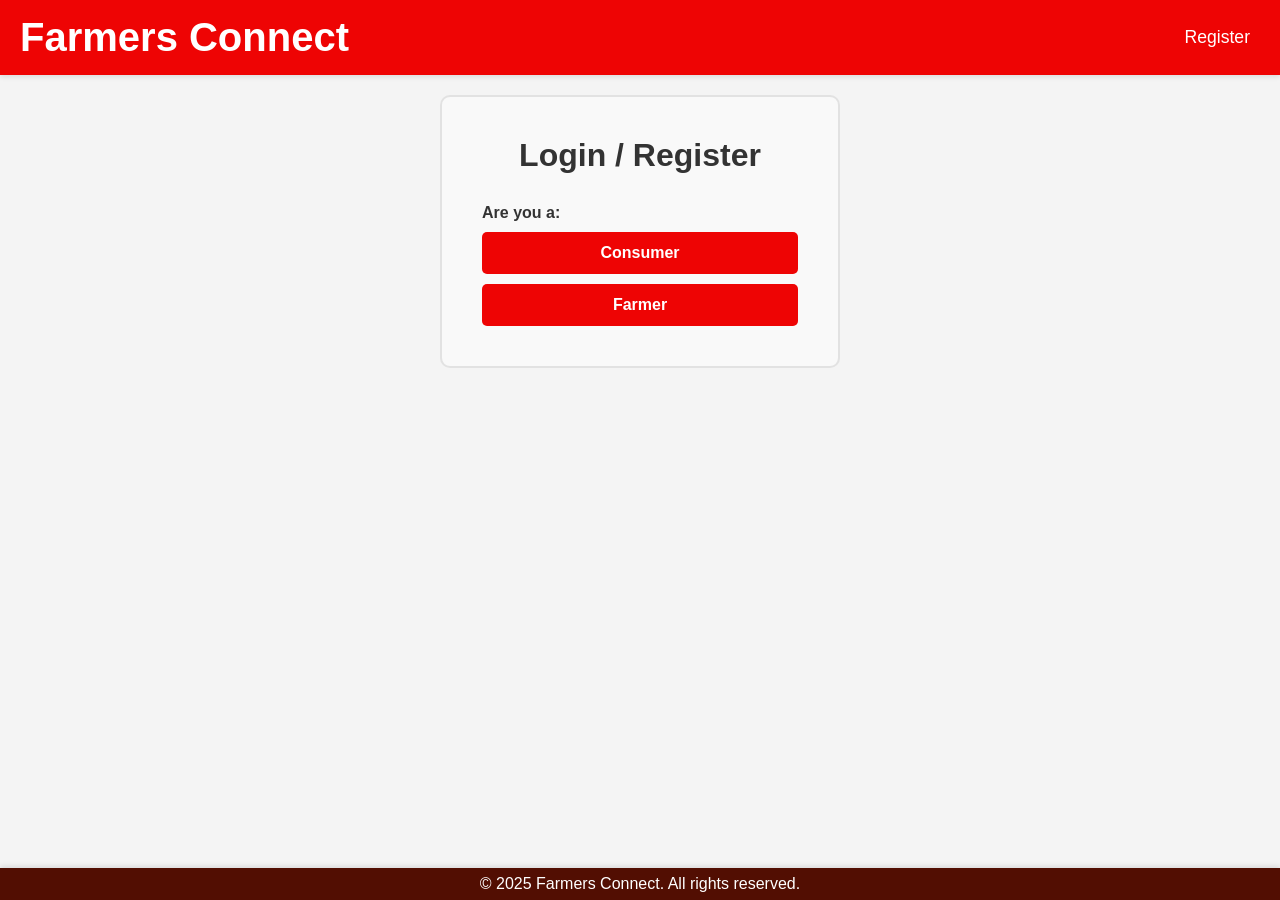
<file: Farmers_Connect/index.html>
<!DOCTYPE html>
<html lang="en">

<header>
    <div class="logo">
      <h1>Farmers Connect</h1>
    </div>
    <nav>
      <ul class="nav-links">
        <li><a href="index.html">Home</a></li>
        <li><a href="products.html">Products</a></li>
        <li><a href="about.html">About Us</a></li>
        <li><a href="register.html">Register</a></li>
        <li><a href="cart.html">Cart</a></li>
      </ul>
    </nav>
  </header>
  
<head>
  <meta charset="UTF-8" />
  <meta name="viewport" content="width=device-width, initial-scale=1.0"/>
  <title>Home - Farmers Connect</title>
  <link rel="stylesheet" href="styles.css" />
</head>

<body>

  <section id="home">
    <h2>Welcome to Farmers Connect</h2>
    <p>Connecting you directly with farmers for the freshest and fairest produce.</p>
    <a href="products.html"><button>Shop Now</button></a>
  </section>

  <div class="home-image">
    <img src="images/Farmers Connect.webp" alt="Farmers Connect Image" />
  </div>
  <script src="script.js"></script>

  <footer class="main-footer">
    &copy; 2025 Farmers Connect. All rights reserved.
  </footer>
  <script>
  if (!sessionStorage.getItem("loggedInUser")) {
    alert("Please login to access the site.");
    window.location.href = "register.html";
  }
</script>

</body>
</html>
</file>
<file: Farmers_Connect/styles.css>
* {
    margin: 0;
    padding: 0;
    box-sizing: border-box;
    font-family: 'Arial', sans-serif;
}

/* General body styles */
body {
    background-color: #f4f4f4;
    color: #333;
    font-size: 16px;
}

/* Header and Navigation */
header {
    background-color: #ee0404;
    padding: 15px 20px;
    color: white;
    display: flex;
    justify-content: space-between;
    align-items: center;
    box-shadow: 0 2px 5px rgba(0, 0, 0, 0.1);

    position: sticky;
    top: 0;
    width: 100%;
    z-index: 1000;
}

header .logo h1 {
    font-size: 2.5rem;
}

nav ul {
    list-style-type: none;
    display: flex;
}

nav ul li {
    margin-left: 20px;
}

nav ul li a {
    color: white;
    text-decoration: none;
    font-size: 1.1rem;
    padding: 5px 10px;
    transition: background 0.3s ease, color 0.3s ease;
    border-radius: 5px;
}

nav ul li a:hover {
    background: #fff;
    color: black;
}


/* Home Section */
#home {
  text-align: center;
  padding: 20px 20px 20px;
  background-color: #e6f113; 
  color: #333;
}

.home-text h2 {
  font-size: 7rem;
  margin-bottom: 10px;
}

.home-text p {
  font-size: 1.5rem;
  margin-bottom: 20px;
}

#home button {
  padding: 7px 15px;
  background-color: #22ff00;
  border: none;
  color: black;
  font-size: 1.2rem;
  cursor: pointer;
  transition: background-color 0.3s ease;
  border-radius: 5px;
}

#home button:hover {
  background-color: #0004fa;
}

.home-image {
  background-color: #3dff07;
  display: flex;
  justify-content: center;
  margin-top: -10px; /* Moves the image a bit upward */
}

.home-image img {
  width: 100%;
  max-width: 1400px;
  height: 436px;
  border-radius: 10px;
}

/* Product Section */

.product-card {
    background-color: #fff;
    padding: 15px;
    margin: 10px;
    width: calc(33.333% - 20px);  /* Ensure 3 items per row */
    box-shadow: 0 2px 10px rgba(0, 0, 0, 0.1);
    text-align: center;
    border-radius: 10px;
    transition: transform 0.3s ease;
    height: 350px;
    display: flex;
    flex-direction: column;
    justify-content: space-between;
}

.product-card img {
    width: 100%;
    height: 180px;
    object-fit: cover;
    border-radius: 8px;
}

.product-card h4 {
    margin-top: 10px;
    font-size: 1.2rem;
}

.product-card p {
    font-size: 1rem;
    margin-bottom: 10px;
    color: #555;
}

.product-card button {
    padding: 8px 7px;
    background-color: #ee0404;
    color: white;
    border: none;
    cursor: pointer;
    transition: background-color 0.3s ease;
}

.product-card button:hover {
    background-color: #0a1dec;
}

.product-grid {
    display: flex;
    flex-wrap: wrap;
    justify-content: space-between;
}
.category-select {
  margin-top: 30px;
  text-align: center;
  font-size: 1.1rem;
}

.category-filter {
  margin-top: 10px;
  text-align: center;
  font-size: 2.1rem;
}

.category-filter select {
  padding: 8px;
  font-size: 1rem;
  margin-top: 0px;
}


/* About Us */
.about-hero {
    background-image: linear-gradient(rgba(0, 0, 0, 0.5), rgba(0, 0, 0, 0.5)), url('https://images.unsplash.com/photo-1492496913980-501348b61469?q=80&w=1887&auto=format&fit=crop');
    background-size: cover;
    background-position: center;
    color: white;
    text-align: center;
    padding: 80px 20px;
}

.hero-content h1 {
    font-size: 3.5em;
    margin-bottom: 10px;
    color: white;
}

.hero-content p {
    font-size: 1.3em;
    font-weight: 300;
}

.about-us-container {
    max-width: 1000px;
    margin: -50px auto 30px auto;
    padding: 0 20px;
    position: relative;
    z-index: 2;
}

.mission-section  {
    text-align: center;
    padding: 70px 0;
}
.core-values{
    text-align: center;
}

.mission-section h3, .core-values h3 {
    font-size: 2.2em;
    margin-bottom: 40px;
}

.values-grid {
    display: grid;
    grid-template-columns: repeat(auto-fit, minmax(200px, 1fr));
    gap: 25px;
}

.mission-grid {
    display: flex;
    justify-content: center;
    flex-wrap: wrap;
}

.mission-grid .value-card {
    flex: 0 1 250px;
}

.value-card {
    background-color: #fff;
    padding: 30px 25px;
    border-radius: 10px;
    box-shadow: 0 6px 20px rgba(0,0,0,0.1);
    transition: transform 0.3s ease, box-shadow 0.3s ease;
    border-top: 4px solid #28a745;
}

.value-card:hover {
    transform: translateY(-8px);
    box-shadow: 0 10px 25px rgba(0,0,0,0.15);
}

.value-card i {
    font-size: 2.8em;
    color: #28a745;
    margin-bottom: 15px;
}

.value-card h4 {
    margin-bottom: 10px;
    font-size: 1.3em;
}

.value-card p {
    font-size: 0.95em;
    color: #666;
    line-height: 1.6;
}

@media (max-width: 768px) {
    .hero-content h1 {
        font-size: 2.5em;
    }
}


/* Profile Section */
.register-container {
    max-width: 400px;
    margin: 20px auto;
    padding: 40px;
    border: 2px solid #ddddddd0;
    border-radius: 10px;
    background-color: #f9f9f9;
  }
  
  .register-container h2 {
    text-align: center;
    font-size: 2rem;
    margin-bottom: 30px;
  }
  
  form label {
    display: block;
    margin-top: 10px;
    font-weight: bold;
  }

  .register-container input {
    width: 100%;
    padding: 12px;
    font-size: 1rem;
    margin-top: 5px;
    margin-bottom: 15px;
    border: 1px solid #ccc;
    border-radius: 5px;
  }

  .register-container button {
    width: 100%;
    padding: 12px;
    font-size: 1rem;
    background-color: #ee0404;
    color: white;
    border: none;
    border-radius: 5px;
    cursor: pointer;
    margin-top: 10px;
    text-decoration: none;
  }
  
  .register-container button:hover {
    background-color: #0b07e1;
  }
  .register-container b{
    display: none;
  }

  

/* === Cart Section === */
#cart {
  padding: 50px 20px;
  background-color: #fff;
}

#cart h2 {
  text-align: center;
  font-size: 2.5rem;
  margin-bottom: 30px;
}

#cart #cart-items {
  display: flex;
  flex-direction: column;
  align-items: center;
}

#cart button {
  display: block;
  margin: 20px auto;
  padding: 15px 30px;
  background-color: #ee0404;
  color: white;
  border: none;
  font-size: 1.2rem;
  cursor: pointer;
  border-radius: 6px;
  transition: background-color 0.3s ease;
}

#cart button:hover {
  background-color: #2e00fc;
}

/* === Checkout Popup Overlay === */
#checkout-popup {
  position: fixed;
  top: 0;
  left: 0;
  width: 100%;
  height: 100%;
  background-color: rgba(0,0,0,0.6);
  display: flex;
  justify-content: center;
  align-items: center;
  z-index: 10000;
}

/* Hide by default */
.hidden {
  display: none !important;
}

/* === Popup Box === */
#checkout-popup .popup-content {
  background-color: #fff;
  padding: 25px 30px;
  border-radius: 12px;
  width: 90%;
  max-width: 480px;
  box-shadow: 0 4px 20px rgba(0,0,0,0.25);
  overflow-y: auto;
  max-height: 90vh;
  animation: fadeIn 0.3s ease-in-out;
}

/* Heading */
#checkout-popup h2 {
  text-align: center;
  margin-bottom: 20px;
  font-size: 1.8rem;
  font-weight: bold;
  color: #333;
}

/* === Order Summary === */
#checkout-popup .order-summary {
  background: #f8f9fa;
  padding: 12px;
  border-radius: 8px;
  margin-bottom: 20px;
  border: 1px solid #ddd;
  font-size: 0.95rem;
}

#checkout-popup .order-summary p {
  margin: 6px 0;
}

#checkout-popup .order-summary strong {
  font-size: 1.05rem;
  color: #000;
}

/* === Form Styling === */
#checkout-popup label {
  display: block;
  margin-bottom: 6px;
  font-weight: 600;
  color: #444;
  font-size: 0.95rem;
}

#checkout-popup input,
#checkout-popup select,
#checkout-popup textarea {
  width: 100%;
  padding: 10px 12px;
  font-size: 1rem;
  margin-bottom: 15px;
  border: 1px solid #ccc;
  border-radius: 6px;
  outline: none;
  transition: border-color 0.3s ease, box-shadow 0.3s ease;
}

#checkout-popup input:focus,
#checkout-popup select:focus,
#checkout-popup textarea:focus {
  border-color: #ee0404;
  box-shadow: 0 0 4px rgba(40,167,69,0.3);
}

/* Payment Sections */
#card-details,
#upi-qr {
  margin-top: 10px;
}

#upi-qr img {
  width: 200px;
  max-width: 100%;
  display: block;
  margin: 12px auto;
  border: 1px solid #ddd;
  border-radius: 8px;
}

/* === Buttons === */
#checkout-popup button {
  width: 100%;
  padding: 12px;
  margin-top: 12px;
  font-size: 1rem;
  font-weight: bold;
  border: none;
  border-radius: 6px;
  cursor: pointer;
  transition: background-color 0.3s ease, transform 0.1s ease;
}

#checkout-popup button.green {
  background-color: #ee0404;
  color: #fff;
}

#checkout-popup button.green:hover {
  background-color: #ee0404;
}

#checkout-popup button.green:active {
  transform: scale(0.98);
}

#checkout-popup button.cancel {
  background-color: #ee0404;
  color: #fff;
}

#checkout-popup button.cancel:hover {
  background-color: #ee0404;
}

#checkout-popup button.cancel:active {
  transform: scale(0.98);
}

/* Prevent background scroll when popup is open */
body.modal-open {
  overflow: hidden;
}

/* === Animations === */
@keyframes fadeIn {
  from {
    opacity: 0;
    transform: scale(0.95);
  }
  to {
    opacity: 1;
    transform: scale(1);
  }
}



/* Footer */

  .main-footer {
    background-color: #520e02;
    color: #ffffff;
    text-align: center;
    padding: 7px 0;
    font-size: 1rem;
    position: bottom;
    bottom: 0;
    width: 100%;
    box-shadow: 0 -2px 5px rgba(0, 0, 0, 0.1);
    font-family: 'Segoe UI', Tahoma, Geneva, Verdana, sans-serif;
  }
  
  .cr-footer {
    background-color:#520e02;
    color: #ffffff;
    text-align: center;
    padding: 7px 0;
    font-size: 1rem;
    position: fixed;
    bottom: 0;
    width: 100%;
    box-shadow: 0 -2px 5px rgba(0, 0, 0, 0.1);
    font-family: 'Segoe UI', Tahoma, Geneva, Verdana, sans-serif;
    z-index: 1000;
  }

/* Farmer Dashboard */

.dashboard-header {
    text-align: center;
    margin-bottom: 30px;
}

.dashboard-header h2 {
    font-size: 2.5em;
    margin-bottom: 5px;
}

.dashboard-header p {
    font-size: 1.1em;
    color: #666;
}


.dashboard-actions a {
    text-decoration: none;
}

/* Grid Layout for Cards */
.dashboard-grid {
    display: grid;
    grid-template-columns: repeat(auto-fit, minmax(300px, 1fr)); /* Responsive grid */
    gap: 25px;
}

/* Card Styling */
.dashboard-card {
    background-color: #f9f9f9;
    padding: 25px;
    border-radius: 8px;
    box-shadow: 0 2px 5px rgba(0,0,0,0.05);
    border-left: 4px solid #28a745;
    text-align: left;
}

.dashboard-card h3 {
    margin-top: 0;
    display: flex;
    align-items: center;
    font-size: 1.4em;
}

.dashboard-card h3 i {
    margin-right: 10px;
    color: #28a745;
}

.dashboard-actions {
    margin-top: 20px;
}

.dashboard-actions button {
    display: flex;
    align-items: center;
    justify-content: center;
    width: 100%;
    margin-bottom: 10px;
    background-color: #ee0404; 
}

.dashboard-actions button:hover {
    background-color: blue;
}

.dashboard-actions button i {
    margin-right: 8px;
}

.farm-details-list {
    list-style: none;
    padding: 0;
    margin: 20px 0;
}

.farm-details-list li {
    display: flex;
    align-items: center;
    padding: 10px 0;
    border-bottom: 1px solid #eee;
}

.farm-details-list li:last-child {
    border-bottom: none;
}

.farm-details-list i {
    font-size: 1.5em;
    color: #28a745;
    margin-right: 15px;
    width: 30px;
    text-align: center;
}

.farm-details-list strong {
    display: block;
    color: #333;
}

.profile-note {
    font-size: 0.9em;
    color: #777;
    margin-top: 15px;
}


/* Contact Us */

.contact-us-container {
    background-color: #fff;
    border-radius: 10px;
    box-shadow: 0 4px 12px rgba(0,0,0,0.1);
    max-width: 550px; 
    margin: 30px auto; 
    padding: 25px 35px; 
    text-align: center;
    
    flex-grow: 1; 
}


.contact-us-container h2 {
    margin-bottom: 15px;
    font-size: 2em;
}

.contact-us-container p {
    color: #666;
    margin-bottom: 20px;
    font-size: 1em;
}

.contact-us-container form input,
.contact-us-container form textarea {
    width: 100%;
    padding: 10px;
    margin-bottom: 12px;
    border: 1px solid #ddd;
    border-radius: 5px;
    font-size: 1rem;
    box-sizing: border-box;
}

.social-follow {
    margin-top: 25px;
    border-top: 1px solid #eee;
    padding-top: 20px;
}

.social-links {
    display: flex;
    justify-content: center;
    gap: 15px;
}

.social-link {
    display: inline-flex;
    align-items: center;
    padding: 8px 15px;
    border-radius: 5px;
    color: #fff;
    font-weight: bold;
    text-decoration: none;
    transition: opacity 0.3s ease;
}

.social-link:hover {
    opacity: 0.9;
}

.social-link i {
    margin-right: 8px;
    font-size: 1.1em;
}

.instagram { background: #E4405F; }
.telegram { background: #26A5E4; }


/*Weather Widget */
.weather-container {
    border: 1px solid #ccc;
    padding: 20px;
    margin-top: 20px;
    border-radius: 8px;
    background-color: #f9f9f9;
    max-width: 400px; 
    margin-left: auto;
    margin-right: auto;
    font-family: Arial, sans-serif;
    color: #333;
}

.weather-container h2 {
    text-align: center;
    margin-bottom: 15px;
    color: #007bff;
}

.weather-container .search, 
.weather-container .location-button {
    display: flex;
    margin-bottom: 10px;
    gap: 5px;
}

.weather-container input#cityInput {
    flex-grow: 1;
    padding: 10px;
    border: 1px solid #ddd;
    border-radius: 5px;
    font-size: 1rem;
}

.weather-container button {
    padding: 10px 15px;
    background-color: #ee0404;
    color: white;
    border: none;
    border-radius: 5px;
    cursor: pointer;
    font-size: 1rem;
    transition: background-color 0.2s ease;
}

.weather-container button:hover {
    background-color: blue;
}

.weather-container .location-button button {
    background-color: hwb(114 0% 0%); 
    width: 100%; 
}

.weather-container .location-button button:hover {
    background-color: hsl(59, 94%, 49%);
}

.weather-info {
    margin-top: 15px;
    padding: 15px;
    background-color: #e2f0e8; 
    border-radius: 8px;
    text-align: center;
    font-size: 1.1em;
    line-height: 1.6;
}

.weather-info h2 {
    margin-top: 0;
    font-size: 1.4em;
    color: #0056b3;
}

.weather-info img {
    vertical-align: middle;
    margin: 5px 0;
}

.weather-info p {
    margin: 5px 0;
}

.weather-info strong {
    font-weight: bold;
}

.dashboard-container, .about-content, .contact-page-wrapper {
    max-width: 900px;
    margin: 30px auto;
    padding: 25px 30px;
    background-color: #fff;
    border-radius: 10px;
    box-shadow: 0 4px 12px rgba(0,0,0,0.1);
    flex-grow: 1; 
}

button {
    background-color: #ee0404;
    color: white;
    padding: 12px 20px;
    border: none;
    border-radius: 5px;
    cursor: pointer;
    font-size: 1rem;
    font-weight: bold;
    transition: background-color 0.3s ease, transform 0.1s ease;
}

button:hover {
    background-color: blue;
}

/* Crop Suggestion Form */
.crop-suggestion-form {
    margin-top: 20px;
    padding: 25px;
    border: 1px solid #ddd;
    border-radius: 8px;
    background-color: #f9f9f9;
}

.crop-suggestion-form h2 {
    margin-top: 0;
    text-align: center;
    border-bottom: 2px solid #28a745;
    padding-bottom: 10px;
}

.form-row {
    display: flex;
    justify-content: space-between;
    margin-bottom: 15px;
    gap: 15px;
    flex-wrap: wrap;
}

.form-row label {
    flex: 1;
    min-width: 200px;
    font-weight: 500;
}

.form-row input[type="number"] {
    width: 100%;
    padding: 10px;
    margin-top: 5px;
    border: 1px solid #ccc;
    border-radius: 5px;
    font-size: 1rem;
    box-sizing: border-box;
}

#suggestion-result {
    margin-top: 20px;
    padding: 20px;
    background-color: #e2f5e7;
    border-left: 5px solid #28a745;
    border-radius: 8px;
}

#suggestion-result h4 {
    margin-top: 0;
    margin-bottom: 20px;
    text-align: center;
    color: #0a4d23;
    font-size: 1.4em;
}

#crop-output-list {
    list-style-type: none;
    padding-left: 0;
    margin: 0;
    display: flex;
    justify-content: space-around;
    align-items: flex-start;
    gap: 15px;
    flex-wrap: wrap;
}

#crop-output-list li {
    flex: 1;
    min-width: 150px;
    max-width: 200px;
    display: flex;
    flex-direction: column;
    align-items: center;
    font-size: 1.2rem;
    font-weight: bold;
    padding: 15px;
    background-color: #fff;
    border-radius: 8px;
    box-shadow: 0 2px 4px rgba(0,0,0,0.1);
}

#crop-output-list li img {
    width: 150px;
    height: 200px;
    border-radius: 8px;
    object-fit: cover;
    margin-bottom: 10px;
    border: 2px solid #ddd;
}

.hidden {
    display: none;
}

.back-button {
    text-align: center;
    margin-top: 20px;
}
</file>
